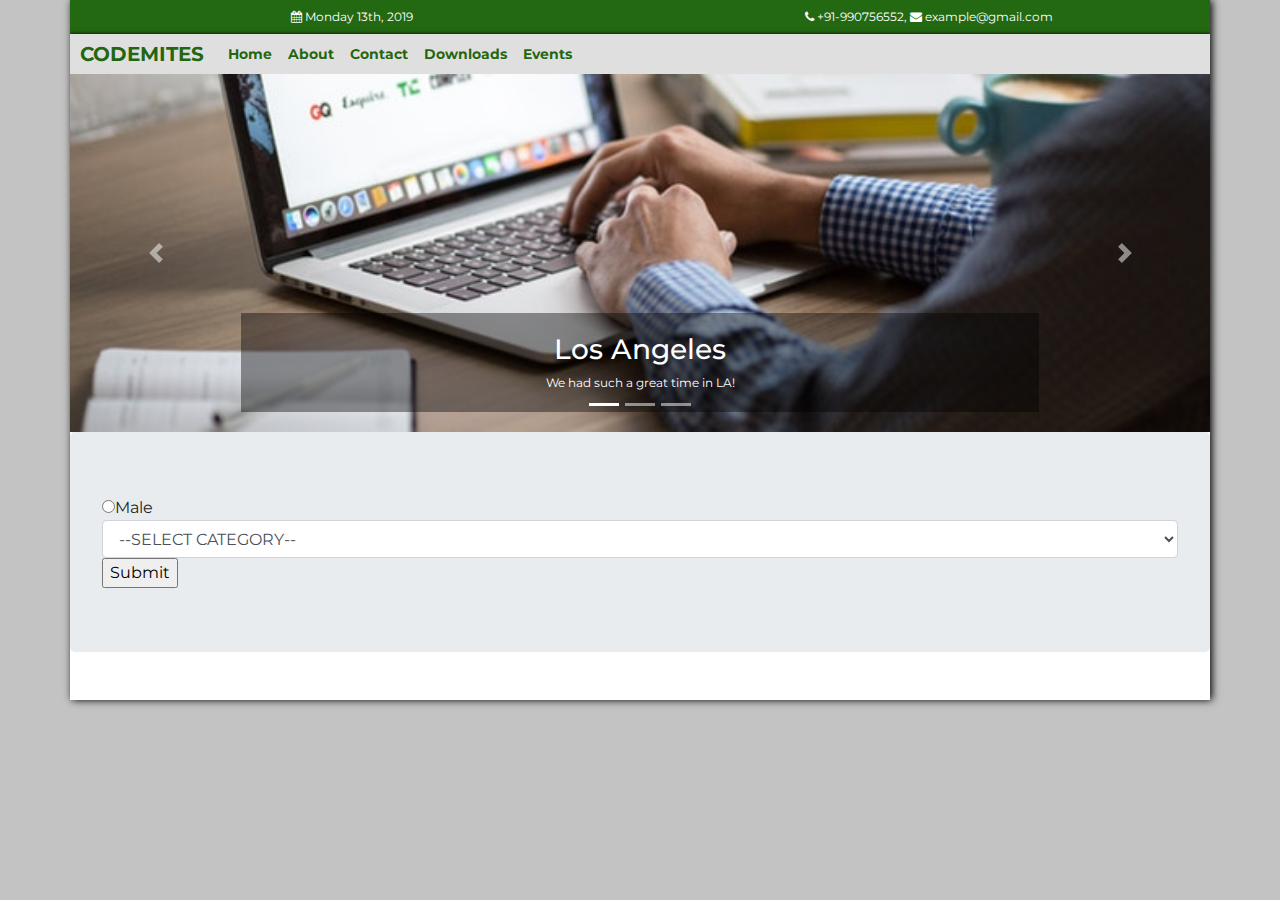
<file: index.html>
<!DOCTYPE html>
<html lang="en">
<head>
    <meta charset="UTF-8">
    <link rel="stylesheet" href="css/bootstrap.min.css">
    <meta name="viewport" content="width=device-width, initial-scale=1.0">
   
    <title>Index Page</title>
    <link rel="stylesheet" href="https://stackpath.bootstrapcdn.com/font-awesome/4.7.0/css/font-awesome.min.css">
     <link rel="stylesheet" href="css/style.css">
</head>
<body>
    <div class="container wrapper">
        <header>
            <div class="row top-bar text-center">
                <div class="col-sm-6">
                    <p><i class="fa fa-calendar"></i> Monday 13th, 2019</p>
                </div>
                <div class="col-sm-6">
                    <p><i class="fa fa-phone"></i> +91-990756552, 
                    <i class="fa fa-envelope"></i> example@gmail.com</p>
                </div>
            </div>
            <nav class="navbar navbar-expand-md mynavbar navbar-dark">
              <!-- Brand -->
              <a style="color: #1c640af7; font-weight: bold; text-transform: uppercase;" class="navbar-brand" href="#">CodeMites</a>

              <!-- Toggler/collapsibe Button -->
              <button class="navbar-toggler" type="button" data-toggle="collapse" data-target="#collapsibleNavbar">
                <span class="navbar-toggler-icon"></span>
              </button>
              
            

              <!-- Navbar links -->
              <div class="collapse navbar-collapse" id="collapsibleNavbar">
                <ul class="navbar-nav nav-codemites">
                  <li class="nav-item">
                    <a class="nav-link" href="#">Home</a>
                  </li>
                  <li class="nav-item">
                    <a class="nav-link" href="#">About</a>
                  </li>
                  <li class="nav-item">
                    <a class="nav-link" href="#">Contact</a>
                  </li> 
                  <li class="nav-item">
                    <a class="nav-link" href="#">Downloads</a>
                  </li>
                  <li class="nav-item">
                    <a class="nav-link" href="#">Events</a>
                  </li> 
                </ul>
              </div> 
            </nav>
        </header>
        <main>
            <section class="slider">
                <div id="demo" class="carousel slide" data-ride="carousel">

  <!-- Indicators -->
  <ul class="carousel-indicators">
    <li data-target="#demo" data-slide-to="0" class="active"></li>
    <li data-target="#demo" data-slide-to="1"></li>
    <li data-target="#demo" data-slide-to="2"></li>
  </ul>

  <!-- The slideshow -->
  <div class="carousel-inner">
    <div class="carousel-item active">
      <img src="images/images%20(1).jpeg" alt="Los Angeles">
      <div class="carousel-caption">
        <h3>Los Angeles</h3>
        <p>We had such a great time in LA!</p>
      </div>
    </div>
    <div class="carousel-item">
      <img src="images/images%20(2).jpeg" alt="Chicago">
      <div class="carousel-caption">
        <h3>Los Angeles</h3>
        <p>We had such a great time in LA!</p>
      </div>
    </div>
    <div class="carousel-item">
      <img src="images/images%20(3).jpeg" alt="New York">
      <div class="carousel-caption">
        <h3>Los Angeles</h3>
        <p>We had such a great time in LA!</p>
      </div>
    </div>
  </div>

  <!-- Left and right controls -->
  <a class="carousel-control-prev" href="#demo" data-slide="prev">
    <span class="carousel-control-prev-icon"></span>
  </a>
  <a class="carousel-control-next" href="#demo" data-slide="next">
    <span class="carousel-control-next-icon"></span>
  </a>

</div>
            </section>
            <section class="article">
                <div class="jumbotron">
                 
                <input type="radio" value="male">Male
              <select name="" class="form-control" id="">
                  <option value="select">--SELECT CATEGORY--</option>
                   <option value="sc">SC</option>
                    <option value="st">ST</option>
                     <option value="om">OM</option>
                      <option value="rba">RBA</option>
                    
              </select>
              <input type="submit">
</div>
            </section>
         </main>
        <footer>
            
        </footer>
    </div>
  <script src="js/jquery-3.4.1.min.js"></script>
  <script src="js/popper.min.js"></script>
  <script src="js/bootstrap.min.js"></script>
</body>
</html>
</file>
<file: css/style.css>
@import url('https://fonts.googleapis.com/css?family=Montserrat|Roboto|Roboto+Condensed');
body{
    background-color: #c3c3c3;
    font-family: 'Montserrat', sans-serif;
    
}
p{
    font-size: 12px;
    margin: 0;
}
a{
    font-size: 14px;
}
.wrapper{
    background-color: white;
    min-height: 700px;
    margin-bottom: 10px;
    box-shadow: 2px 0px 8px black;
    padding: 0px;
    overflow: hidden;
}
.carousel-caption{
    background-color: rgba(0,0,0,.4);
}
.navbar-dark .navbar-nav .nav-link{
    color: #1c640af7;
    font-weight: bold;
}
.carousel-item img{
    width:100%;
}
.nav-codemites > li :hover{
    background-color: #1c640af7;
}
.mynavbar > .nav-codemites > li :hover > a{
    color: white !important;
}
.top-bar{
    background-color: #1c640af7;
    padding: .5rem;
}
.top-bar p{
    color: white;
}

.mynavbar{
    background-color: #dfdfdf;
    box-shadow: 0px 0px 4px black;
    padding: 0px 10px;
}
</file>
